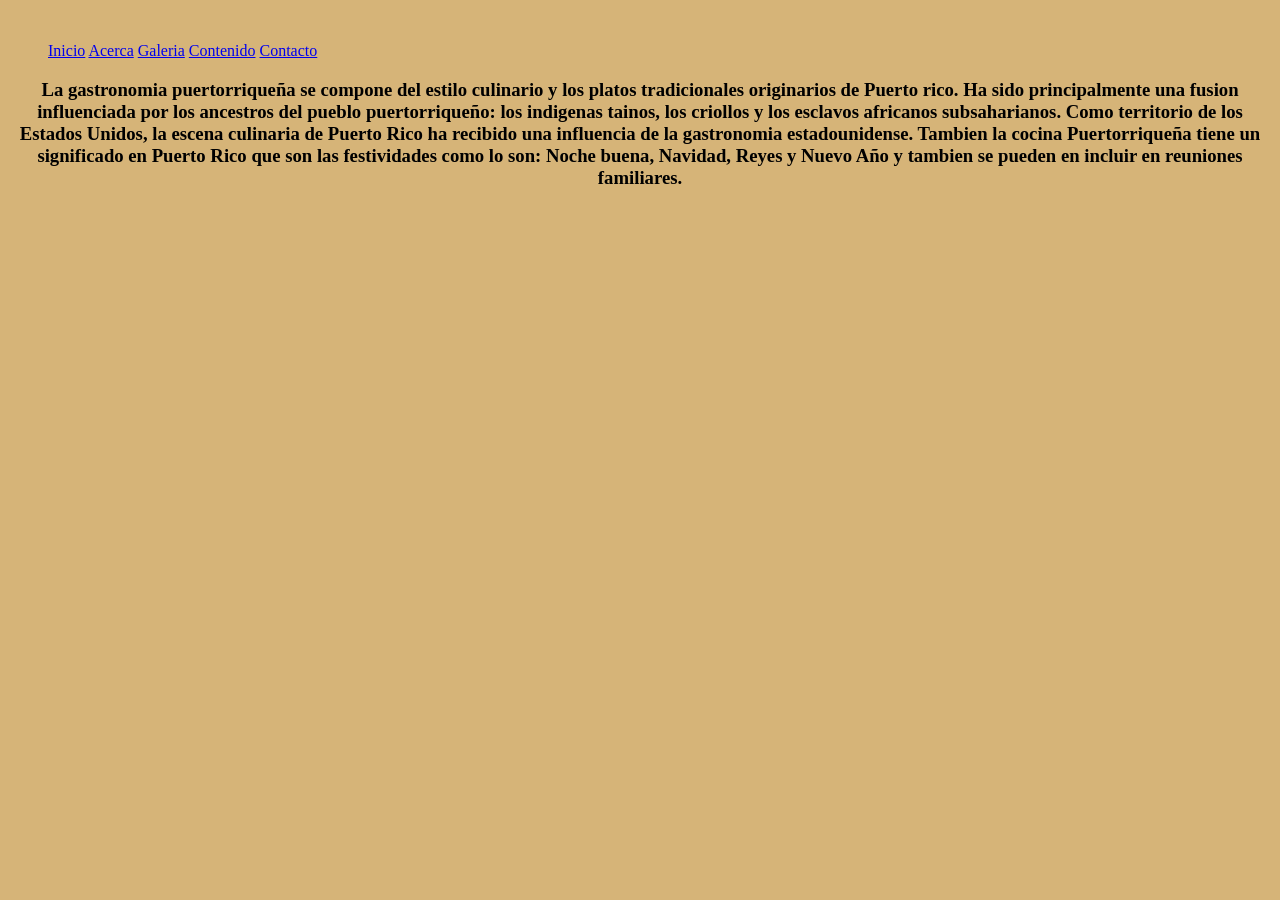
<file: acerca.html>
<!Doctype html>
<html lang="es">
<head>
      <meta charset="UTF-8">
      <title><center>Cocina Puertorriqueña Tradicional</center></title>
         <link rel="stylesheet" href="estilo.css">
    </head>
    <body>
    <br>
    <div class="contenido"></div>

     <ul>
         <a href="index.html">Inicio</a>
         <a href="acerca.html">Acerca</a>
         <a href="galeria.html">Galeria</a>
         <a href="contenido.html">Contenido</a>
         <a href="contacto.html">Contacto</a>

     
      </ul>

  <p><center><h3>La gastronomia puertorriqueña se compone del estilo culinario
    y los platos tradicionales originarios de Puerto rico. Ha sido
    principalmente una fusion influenciada por los ancestros del
    pueblo puertorriqueño: los indigenas tainos, los criollos y los
    esclavos africanos subsaharianos. Como territorio de los Estados
    Unidos, la escena culinaria de Puerto Rico ha recibido una influencia
de la gastronomia estadounidense. Tambien la cocina Puertorriqueña tiene un significado
en Puerto Rico que son las festividades como lo son: Noche buena, Navidad,
Reyes y Nuevo Año y tambien se pueden en incluir en reuniones familiares. </p></center><h3>

    </body>
</html>
</file>
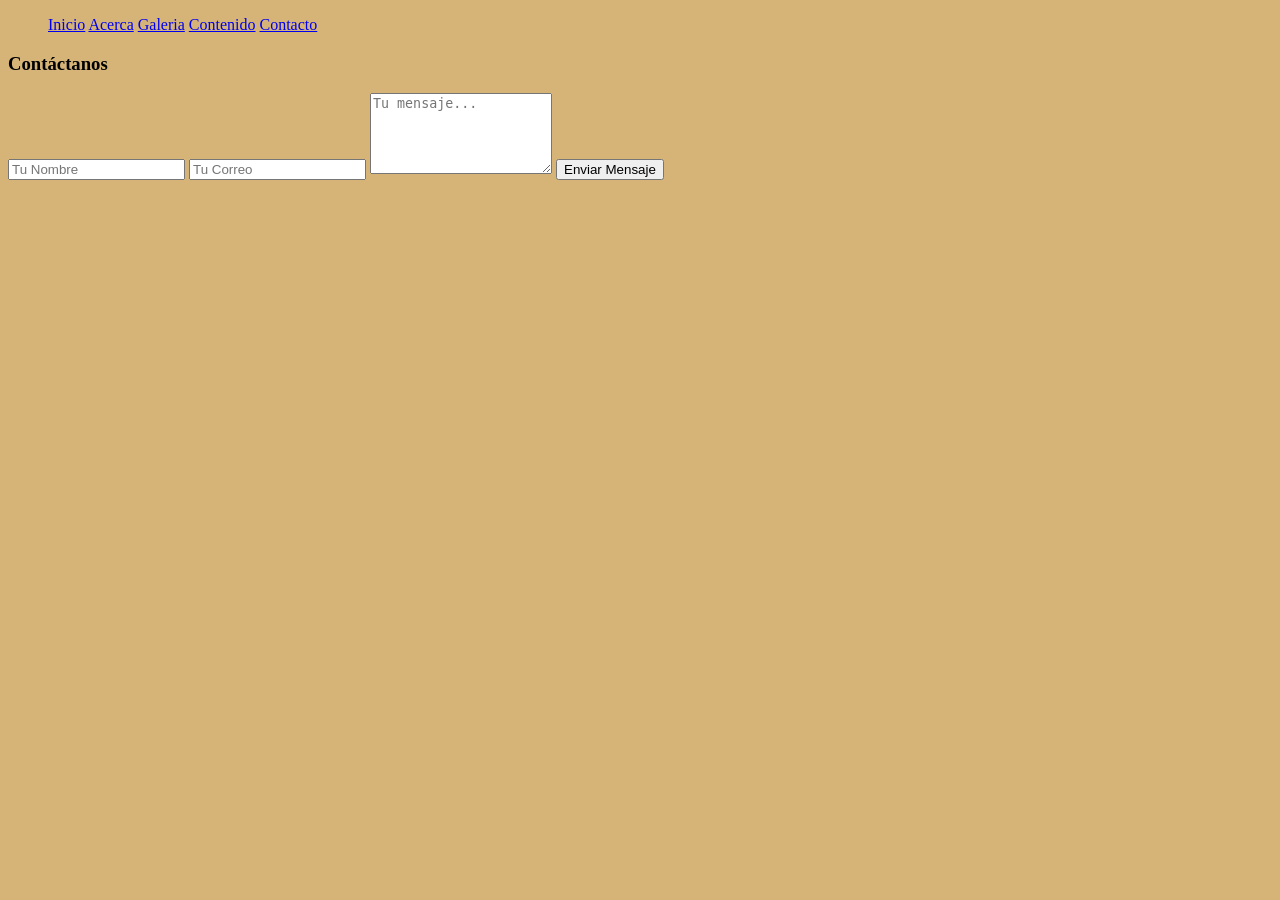
<file: contacto.html>
<!DOCTYPE html>
<html lang="es">
<head>
    <meta charset="UTF-8">
    <title>Contacto - Cocina Tradicional</title>
    <link rel="stylesheet" href="estilo.css">
</head>
<body>


     <ul>
         <a href="index.html">Inicio</a>
         <a href="acerca.html">Acerca</a>
         <a href="galeria.html">Galeria</a>
         <a href="contenido.html">Contenido</a>
         <a href="contacto.html">Contacto</a>

     
      </ul>
    <section class="container">
        <h3>Contáctanos</h3>
        <form class="form-contacto">
            <input type="text" placeholder="Tu Nombre" required>
            <input type="email" placeholder="Tu Correo" required>
            <textarea placeholder="Tu mensaje..." rows="5"></textarea>
            <button type="submit">Enviar Mensaje</button>
        </form>
    </section>
</body>
</html>
</file>
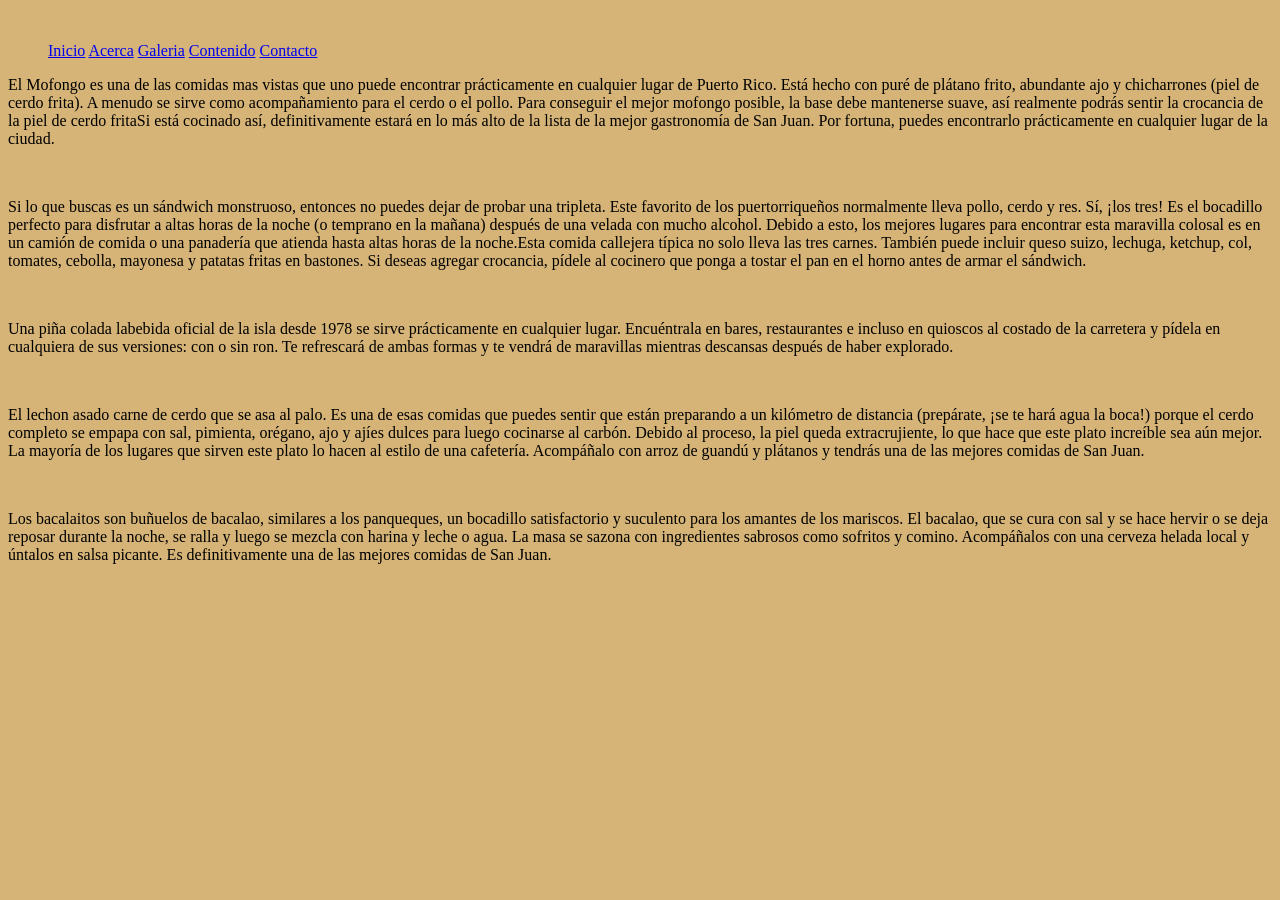
<file: contenido.html>
<!Doctype html>
<html lang="es">
<head>
      <meta charset="UTF-8">
      <title><center>Cocina Puertorriqueña Tradicional</center></title>
         <link rel="stylesheet" href="estilo.css">
   </head>
   <body>
   <br>
    <div class="contenido"></div>
    <div class="contenido"></div>

     <ul>
         <a href="index.html">Inicio</a>
         <a href="acerca.html">Acerca</a>
         <a href="galeria.html">Galeria</a>
         <a href="contenido.html">Contenido</a>
         <a href="contacto.html">Contacto</a>

     
      </ul>

    <p>El Mofongo es una de las comidas mas vistas que uno puede encontrar prácticamente en cualquier lugar de Puerto Rico. Está hecho con puré de plátano frito, abundante ajo y chicharrones (piel de cerdo frita). A menudo se sirve como acompañamiento para el cerdo o el pollo. Para conseguir el mejor mofongo posible, la base debe mantenerse suave, así realmente podrás sentir la crocancia de la piel de cerdo fritaSi está cocinado así, definitivamente estará en lo más alto de la lista de la mejor gastronomía de San Juan. Por fortuna, puedes encontrarlo prácticamente en cualquier lugar de la ciudad.</p>
      <br>
    <p>Si lo que buscas es un sándwich monstruoso, entonces no puedes dejar de probar una tripleta. Este favorito de los puertorriqueños normalmente lleva pollo, cerdo y res. Sí, ¡los tres! Es el bocadillo perfecto para disfrutar a altas horas de la noche (o temprano en la mañana) después de una velada con mucho alcohol. Debido a esto, los mejores lugares para encontrar esta maravilla colosal es en un camión de comida o una panadería que atienda hasta altas horas de la noche.Esta comida callejera típica no solo lleva las tres carnes. También puede incluir queso suizo, lechuga, ketchup, col, tomates, cebolla, mayonesa y patatas fritas en bastones. Si deseas agregar crocancia, pídele al cocinero que ponga a tostar el pan en el horno antes de armar el sándwich.</p>
    <br>
    <p>Una piña colada labebida oficial de la isla desde 1978 se sirve prácticamente en cualquier lugar. Encuéntrala en bares, restaurantes e incluso en quioscos al costado de la carretera y pídela en cualquiera de sus versiones: con o sin ron. Te refrescará de ambas formas y te vendrá de maravillas mientras descansas después de haber explorado.</p>
    <br>
    <p>El lechon asado carne de cerdo que se asa al palo. Es una de esas comidas que puedes sentir que están preparando a un kilómetro de distancia (prepárate, ¡se te hará agua la boca!) porque el cerdo completo se empapa con sal, pimienta, orégano, ajo y ajíes dulces para luego cocinarse al carbón. Debido al proceso, la piel queda extracrujiente, lo que hace que este plato increíble sea aún mejor. La mayoría de los lugares que sirven este plato lo hacen al estilo de una cafetería. Acompáñalo con arroz de guandú y plátanos y tendrás una de las mejores comidas de San Juan.</p>
    <br>
    <p>Los bacalaitos son buñuelos de bacalao, similares a los panqueques, un bocadillo satisfactorio y suculento para los amantes de los mariscos. El bacalao, que se cura con sal y se hace hervir o se deja reposar durante la noche, se ralla y luego se mezcla con harina y leche o agua. La masa se sazona con ingredientes sabrosos como sofritos y comino. Acompáñalos con una cerveza helada local y úntalos en salsa picante. Es definitivamente una de las mejores comidas de San Juan.</p>

</body>
</html>
</file>
<file: estilo.css>
body {
font family: Arial;
background-color: #d6b478;
}
nav {
background-color: grey;
padding: 10px;
}
nav a {
color: white;
margin: 10px;
text-decoration: none;
}
nav a:hover {
color: black;
}
header, footer {
text-align: center;
background: #222;
color: white;
padding: 10px;
}
@media (max-width: 768px) {
nav ul { flex-direction: column; }
}
</file>
